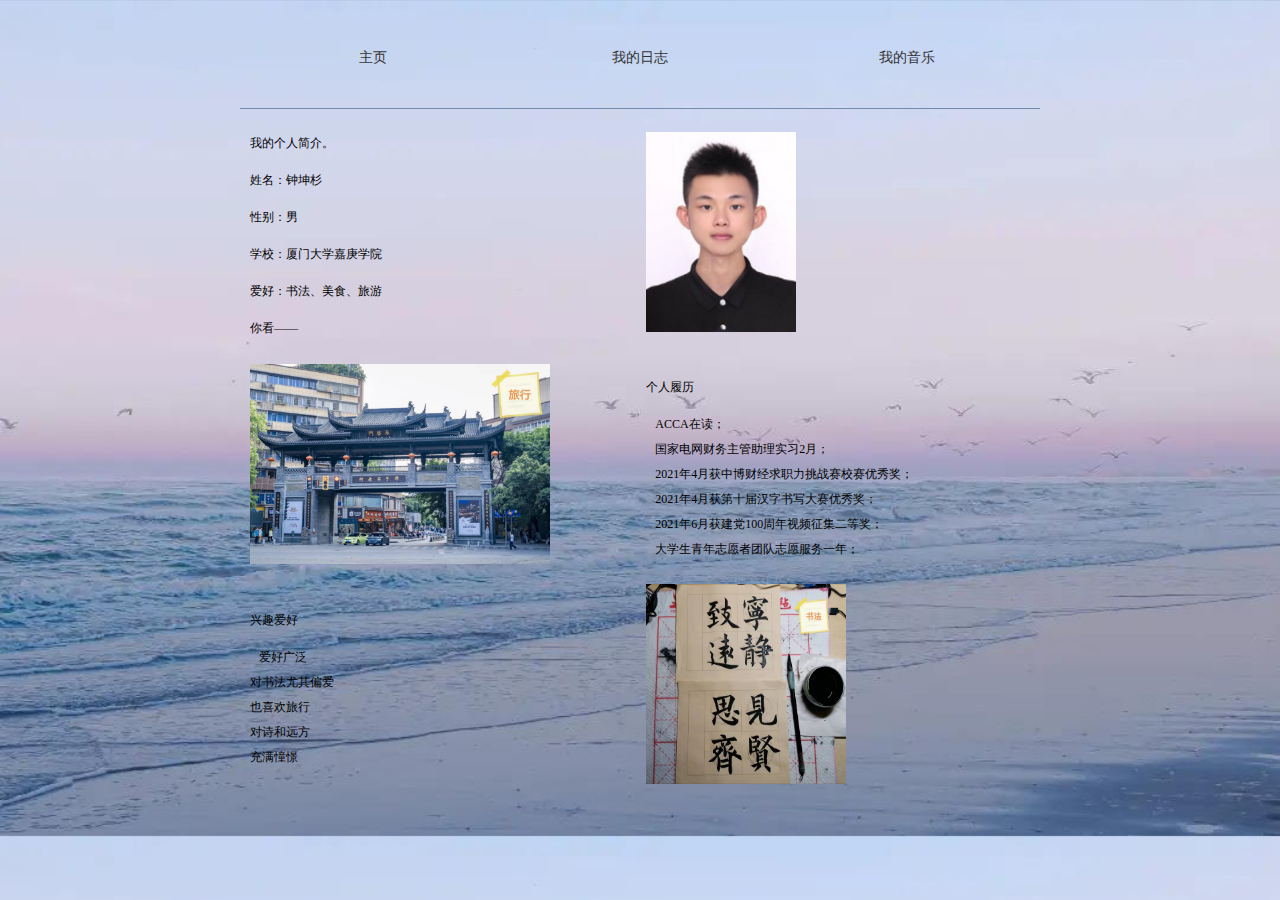
<file: index.html>
<!DOCTYPE html >
<html >
<head>
<meta http-equiv="Content-Type" content="text/html; charset=utf-8" />
<title>首页</title>
<link href="css/new_file.css" rel="stylesheet" type="text/css" />
<style type="text/css">
 
</style>
</head>
 
<body>
<table width="100%" border="0" cellpadding="0" cellspacing="0" class="nav">
  <tr>
    
    <td width="100" height="100" align="center"><a href="index.html">主页</a></td>
    <td width="100"  height="100" align="center"><a href="1.html">我的日志</a></td>
    <td width="100" height="100"  align="center"><a href="2.html">我的音乐</a></td>
  </tr>
</table>
<table width="800" border="0" align="center" cellpadding="0" cellspacing="0" class="main">
  <tr>
    <td></td>
  </tr>
  <tr>
    <td><table width="760" border="0" cellspacing="10" cellpadding="0">
      <tr>
        <td><p >我的个人简介。 </p>
          <p >姓名：钟坤杉     </p>
          <p >性别：男</p>
          <p >学校：厦门大学嘉庚学院</p>
          <p >爱好：书法、美食、旅游</p>
          <p >你看&#8212;&#8212;</p></td>
        <td><img src="img/图片1.png"  height="200" /></td>
      </tr>
      <tr>
        <td><img src="img/图片4.png" width="300" /></td>
        <td>
<p >个人履历</p>
          <p >ACCA在读；<br>
国家电网财务主管助理实习2月；<br>
2021年4月获中博财经求职力挑战赛校赛优秀奖；<br>
2021年4月获第十届汉字书写大赛优秀奖；<br>
2021年6月获建党100周年视频征集二等奖；<br>
大学生青年志愿者团队志愿服务一年；</p></td>
      </tr>
      <tr>
        <td align="left"><p >兴趣爱好</p>
          <p >爱好广泛<br>
		  对书法尤其偏爱<br>
		  也喜欢旅行<br>
		  对诗和远方<br>
		  充满憧憬</p>
</td>
        <td><img src="img/图片3.png" width="200" height="200"/></td>
      </tr>
    </table></td>
  </tr>
  <tr>
    <td>&nbsp;</td>
  </tr>
</table>
</body>
</html>
</file>
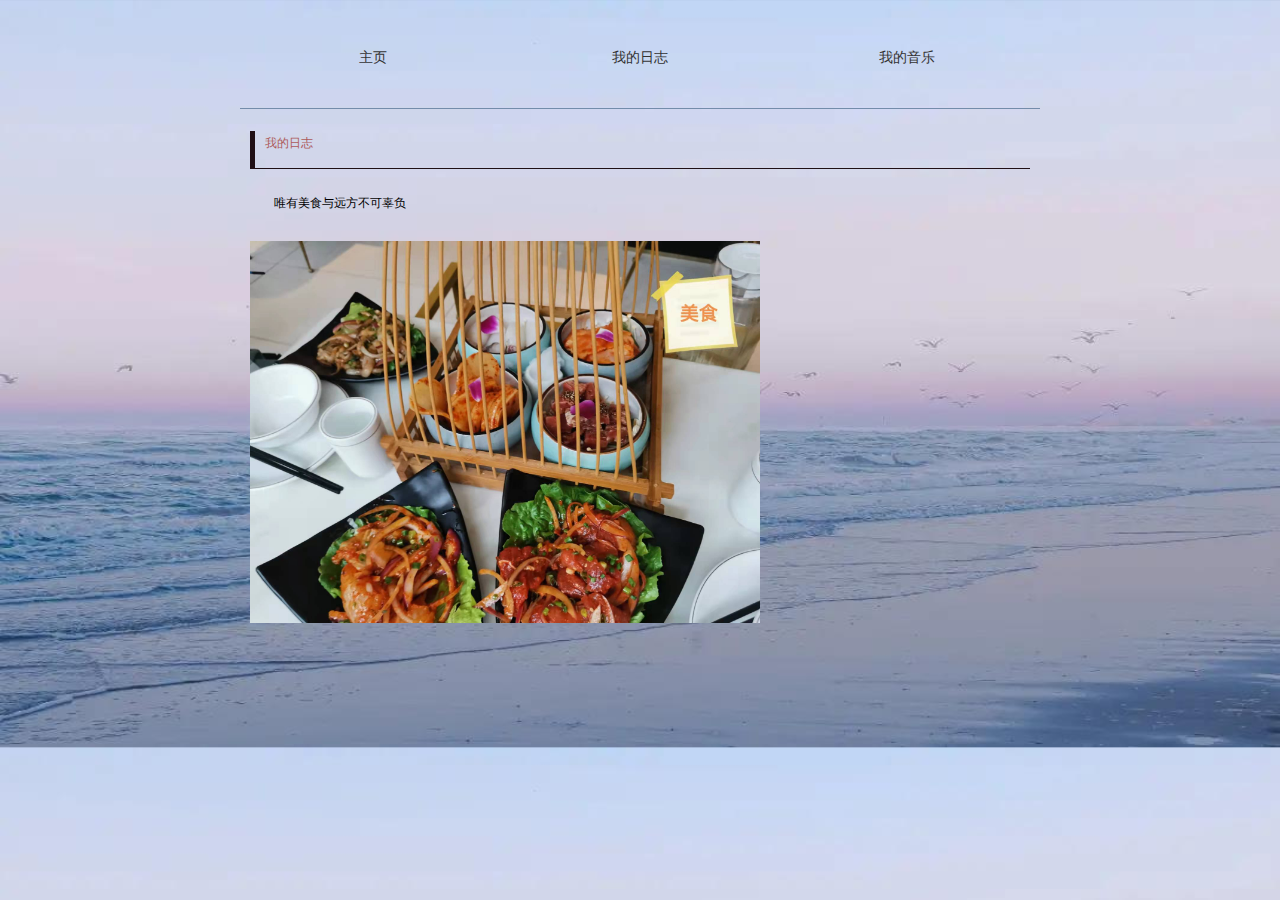
<file: 1.html>
<!DOCTYPE html >
<html >
<head>
<meta http-equiv="Content-Type" content="text/html; charset=utf-8" />
<title>我的日志</title>
<link href="css/new_file.css" rel="stylesheet" type="text/css" />
<style type="text/css">
 
</style>
</head>
 
<body>
<table width="100%" border="0" cellpadding="0" cellspacing="0" class="nav">
  <tr>

    <td width="100" height="100" align="center"><a href="index.html">主页</a></td>
    <td width="100"  height="100" align="center"><a href="rizhi.html">我的日志</a></td>
    <td width="100"  height="100" align="center"><a href="2.html">我的音乐</a></td>
  </tr>
</table>
<table width="800" border="0" align="center" cellpadding="0" cellspacing="0" class="main">
  <tr>
    <td></td>
  </tr>
  <tr>
    <td><table width="800" border="0" cellspacing="10" cellpadding="0">
      <tr>
        <td><div class="title">
          <p >我的日志</p>
        </div></td>
        </tr>
      <tr>
        <td valign="top"><p>　　唯有美食与远方不可辜负<br />
            <br />
            <img width="510"  src="img/图片2.png" /><br />
            <br />
           
           
        </tr>
      <tr>
        <td>&nbsp;</td>
        </tr>
    </table></td>
  </tr>
  <tr>
    <td>&nbsp;</td>
  </tr>
</table>
</body>
</html>
</file>
<file: css/new_file.css>
@charset "utf-8";
body {
	background-image: url(../img/微信图片_20211225220809.jpg);
	font-family: "宋体";
	font-size: 12px;
	line-height: 25px;
	color: #333;
	background-size:100% 100% ;
}
.nav {
	border-bottom-width: 1px;
	border-bottom-style: solid;
	border-bottom-color: #738CAA;
	width: 800px;
	margin-right: auto;
	margin-left: auto;
}
.main {
/* 	background-image: url(../img/微信图片_20211227111139.jpg); */
	color: #000;
}
a {
	font-size: 14px;
	font-family: "微软雅黑";
}
a:link {
	color: #333;
	text-decoration: none;
}
a:visited {
	text-decoration: none;
	color: #333;
}
a:hover {
	text-decoration: none;
	color: #FFF;
}
a:active {
	text-decoration: none;
	color: #333;
}
.title {
	border-bottom-width: 1px;
	border-bottom-style: solid;
	border-bottom-color: #200F15;
	border-left-width: 5px;
	border-left-style: solid;
	border-left-color: #200F15;
	padding-left: 10px;
	color: #AD5A5A;
}
</file>
